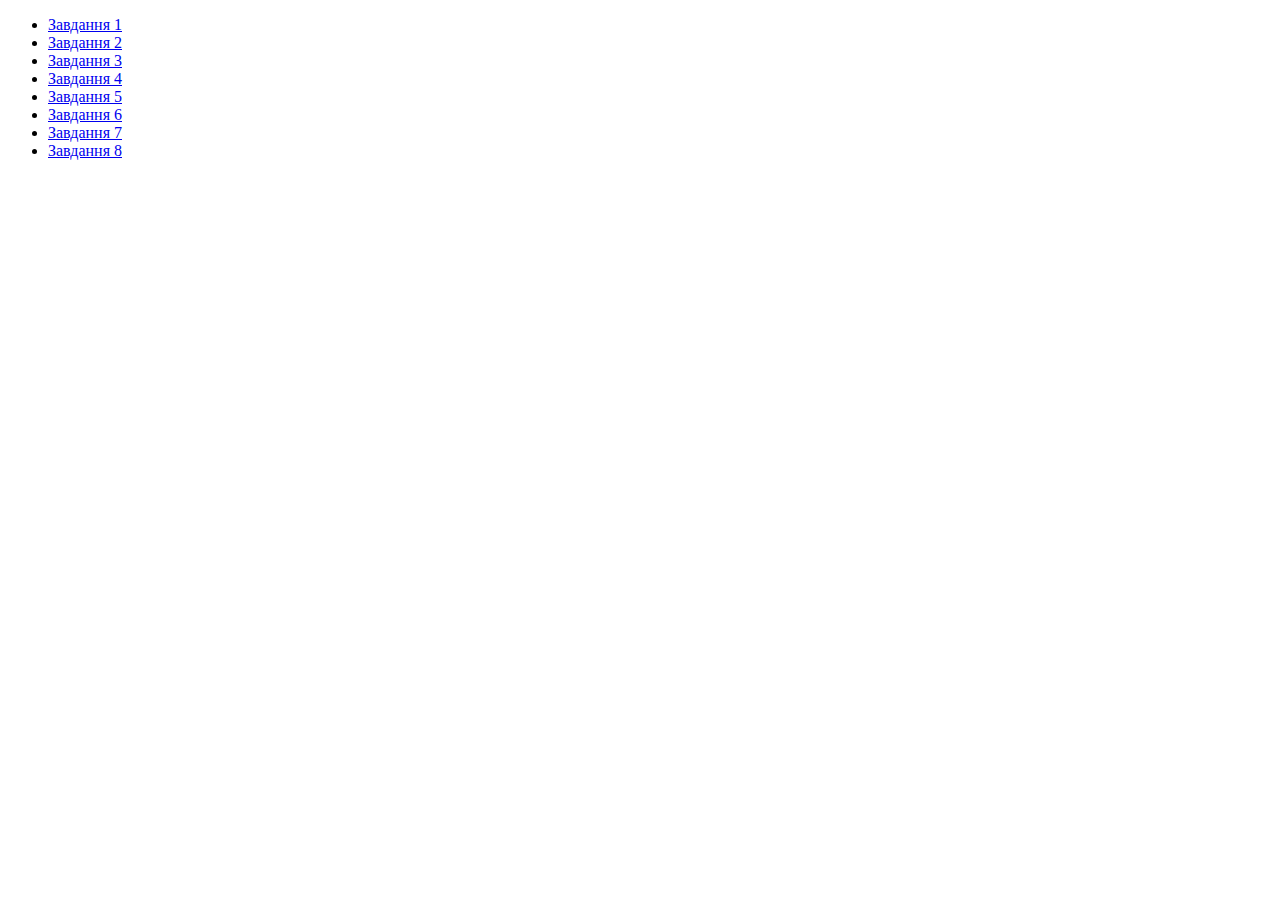
<file: index.html>
<!DOCTYPE html>

<html lang="en">

<head>
    <meta charset="UTF-8" />
    <meta name="viewport" content="width=device-width, initial-scale=1.0" />
    <meta http-equiv="X-UA-Compatible" content="ie=edge" />
    <title> ДЗ 7</title>
</head>

<body>
    <ul>
        <li class="item"><a href="./html/task-1.html" class="link"> Завдання 1</a></li>
        <li class="item"><a href="./html/task-2.html" class="link"> Завдання 2</a></li>
        <li class="item"><a href="./html/task-3.html" class="link"> Завдання 3</a></li>
        <li class="item"><a href="./html/task-4.html" class="link"> Завдання 4</a></li>
        <li class="item"><a href="./html/task-5.html" class="link"> Завдання 5</a></li>
        <li class="item"><a href="./html/task-6.html" class="link"> Завдання 6</a></li>
        <li class="item"><a href="./html/task-7.html" class="link"> Завдання 7</a></li>
        <li class="item"><a href="./html/task-8.html" class="link"> Завдання 8</a></li>
       

    </ul>

</body>

</html>
</file>
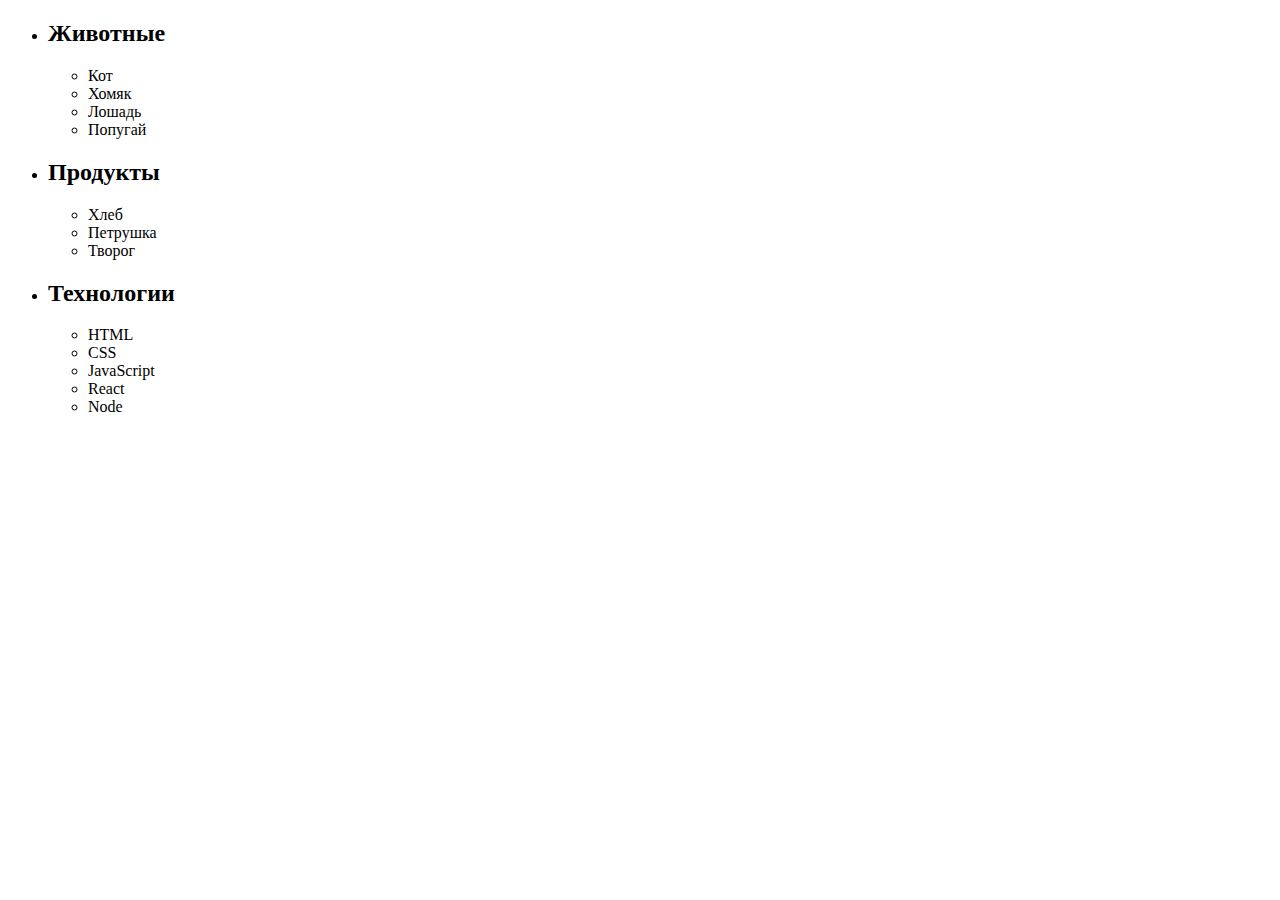
<file: html/task-1.html>
<!DOCTYPE html>
    <html lang="en">
    <head>
        <meta charset="UTF-8" />
        <meta name="viewport" content="width=device-width, initial-scale=1.0" />
        <meta http-equiv="X-UA-Compatible" content="ie=edge" />
        <title> Завдання 1 </title>
    </head>
    <body>
        <ul id="categories">
            <li class="item">
                <h2>Животные</h2>
        
                <ul>
                    <li>Кот</li>
                    <li>Хомяк</li>
                    <li>Лошадь</li>
                    <li>Попугай</li>
                </ul>
            </li>
            <li class="item">
                <h2>Продукты</h2>
        
                <ul>
                    <li>Хлеб</li>
                    <li>Петрушка</li>
                    <li>Творог</li>
                </ul>
            </li>
            <li class="item">
                <h2>Технологии</h2>
        
                <ul>
                    <li>HTML</li>
                    <li>CSS</li>
                    <li>JavaScript</li>
                    <li>React</li>
                    <li>Node</li>
                </ul>
            </li>
        </ul>
  
    <script src="../js/task-1.js" type="module"></script>
</body>

</html>
</file>
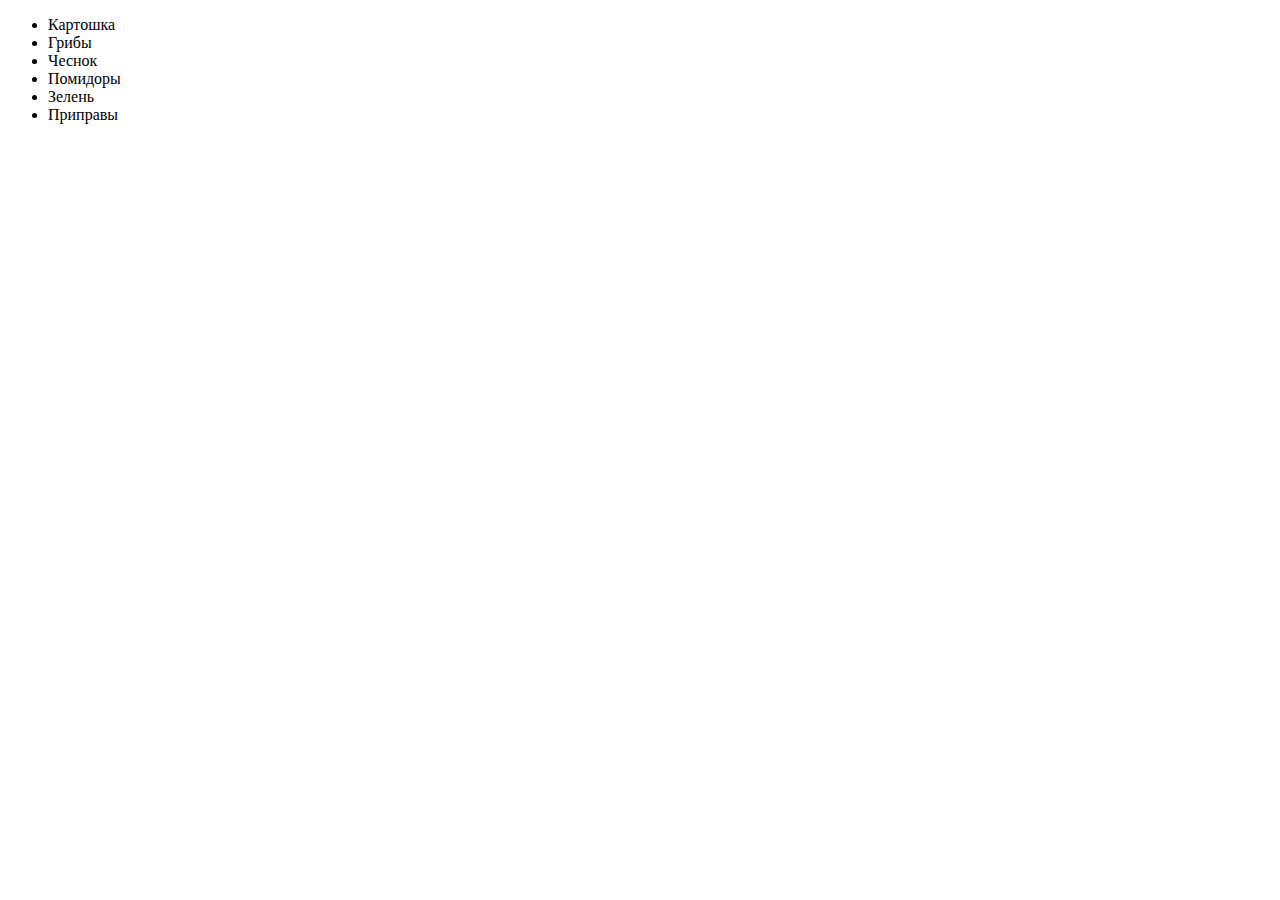
<file: html/task-2.html>
<!DOCTYPE html>
    <html lang="en">
    <head>
        <meta charset="UTF-8" />
        <meta name="viewport" content="width=device-width, initial-scale=1.0" />
        <meta http-equiv="X-UA-Compatible" content="ie=edge" />
        <title> Завдання 2</title>
    </head>
    <body>
            <ul id="ingredients"></ul>
        <script src="../js/task-2.js" type="module"></script>
    </body>
    
    

</html>
</file>
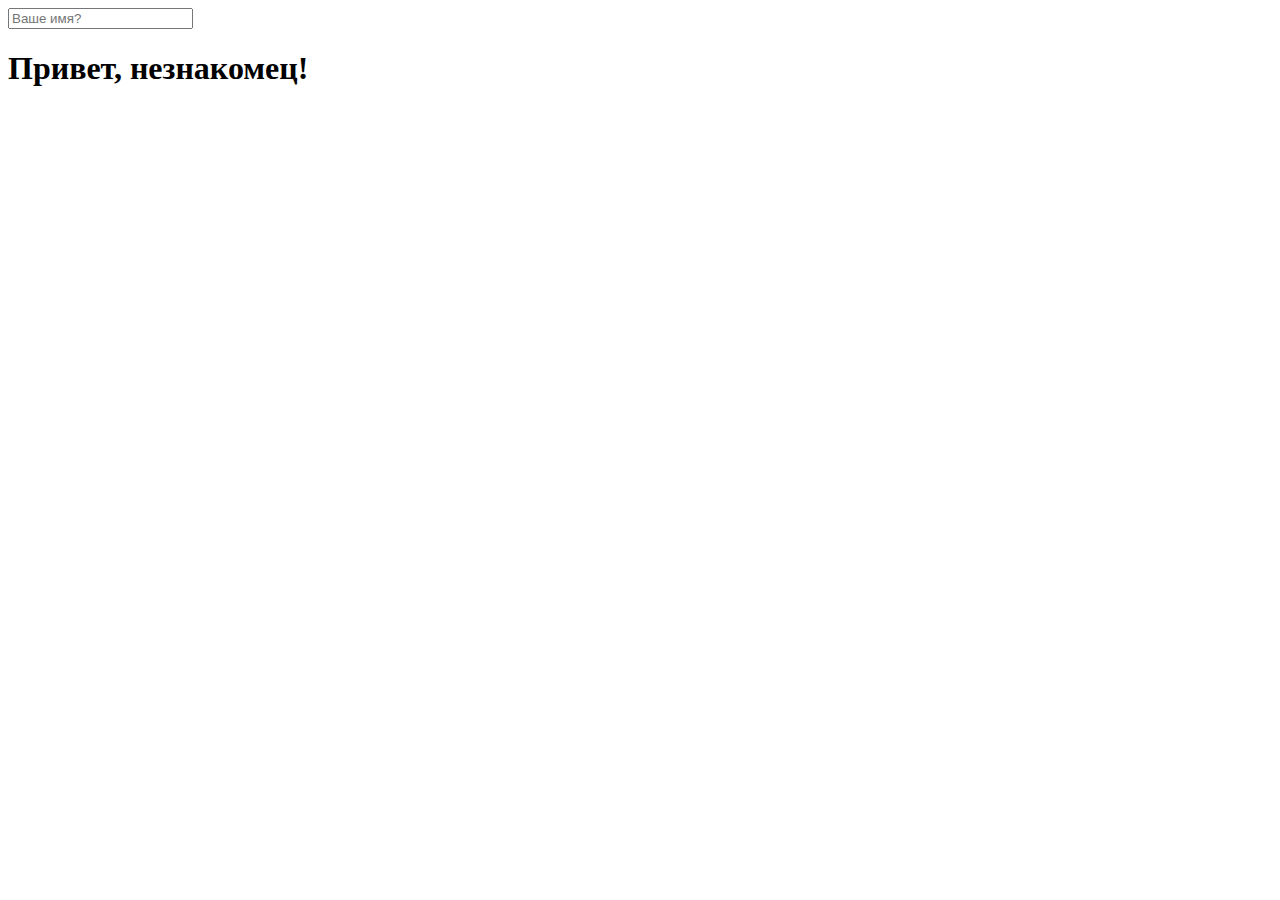
<file: html/task-5.html>
<!DOCTYPE html>
    <html lang="en">
    <head>
        <meta charset="UTF-8" />
        <meta name="viewport" content="width=device-width, initial-scale=1.0" />
        <meta http-equiv="X-UA-Compatible" content="ie=edge" />
        <title> Завдання 5</title>
    </head>
    <body>
        <input type="text" placeholder="Ваше имя?" id="name-input" />
        <h1>Привет, <span id="name-output">незнакомец</span>!</h1>

    <script src="../js/task-5.js" type="module"></script>
</body>

</html>
</file>
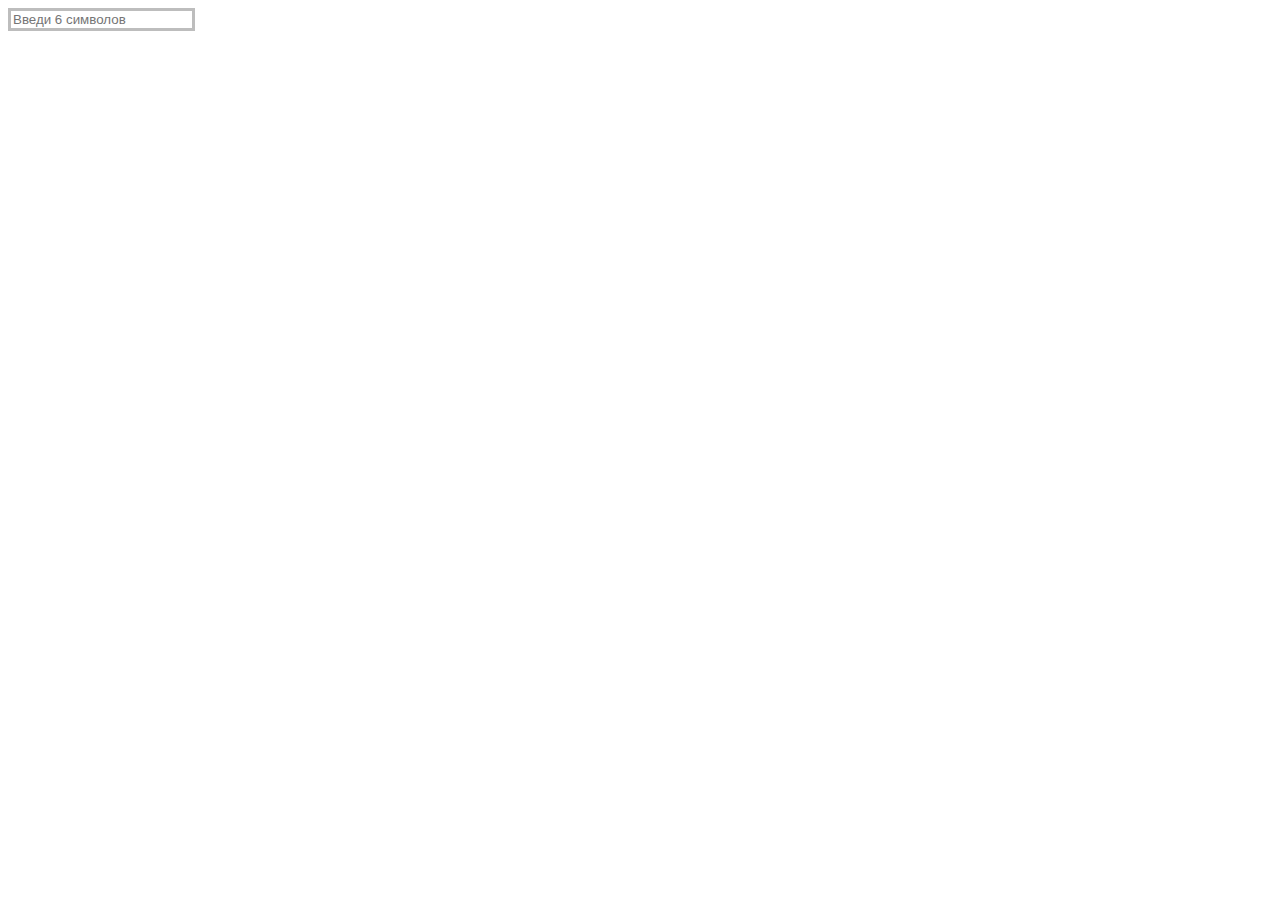
<file: html/task-6.html>
<!DOCTYPE html>
    <html lang="en">
    <head>
        <meta charset="UTF-8" />
        <meta name="viewport" content="width=device-width, initial-scale=1.0" />
        <meta http-equiv="X-UA-Compatible" content="ie=edge" />
        <title> Завдання 6</title>
        <link rel="stylesheet" href="../css/task-6.css" />
    </head>
    <body>
        <input type="text" id="validation-input" data-length="6" 
        placeholder="Введи 6 символов" />

    <script src="../js/task-6.js" type="module"></script>
</body>

</html>
</file>
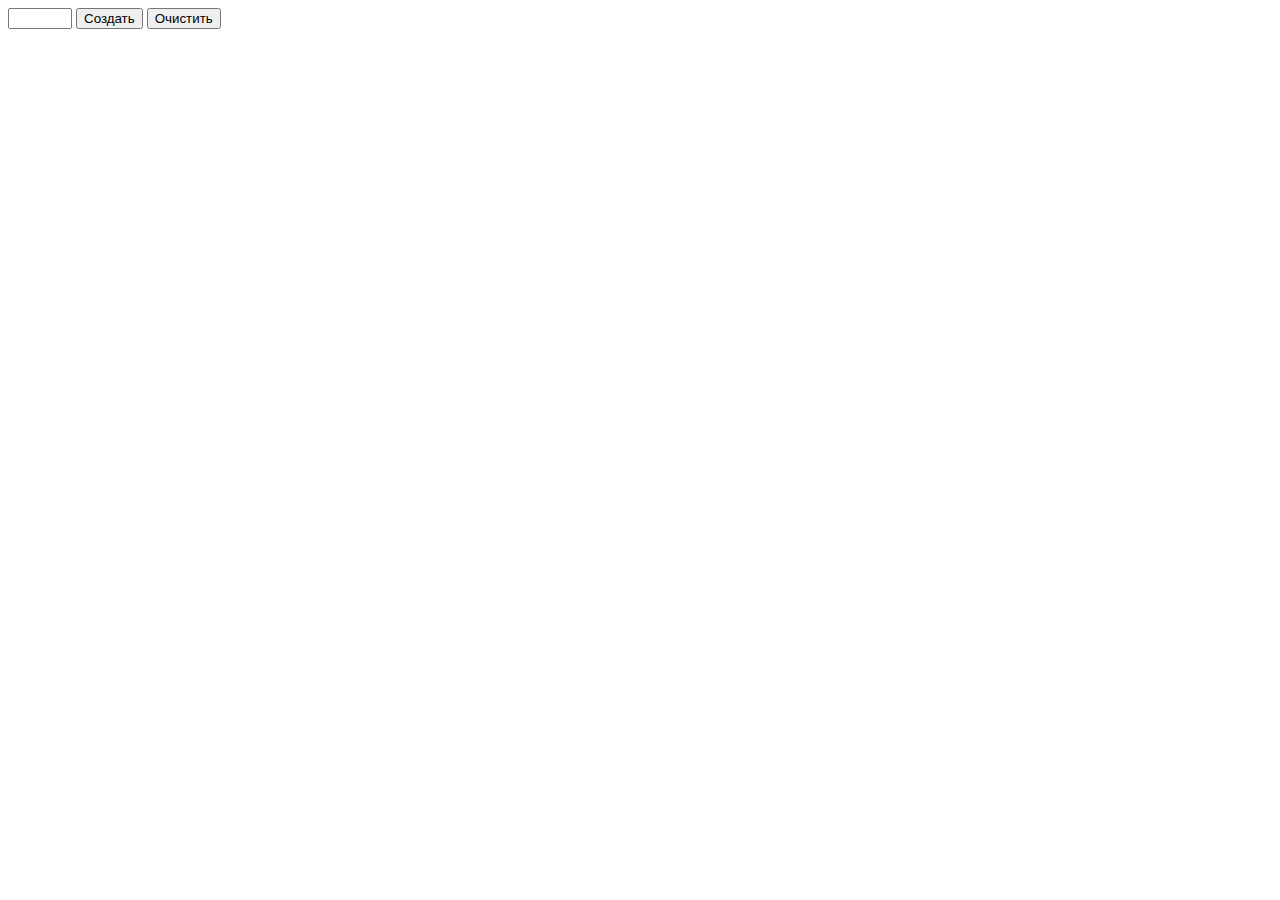
<file: html/task-8.html>
<!DOCTYPE html>
    <html lang="en">

    <head>
        <meta charset="UTF-8" />
        <meta name="viewport" content="width=device-width, initial-scale=1.0" />
        <meta http-equiv="X-UA-Compatible" content="ie=edge" />
        <title> Завдання 8</title>
        <link rel="stylesheet" href="../css/task-8.css" />
    </head>

    <body>
    <div id="controls">
        <input type="number" min="0" max="100" step="1" />
        <button type="button" data-action="render">Создать</button>
        <button type="button" data-action="destroy">Очистить</button>
    </div>
    
    <div id="boxes"></div>

    <script src="../js/task-8.js" type="module"></script>
</body>

</html>
</file>
<file: css/task-6.css>
#validation-input {
  border: 3px solid #bdbdbd;
}

#validation-input.valid {
  border-color: #4caf50;
}

#validation-input.invalid {
  border-color: #f44336;
}
</file>
<file: css/task-8.css>
#square {
  width: 30px;
  height: 30px;
}
</file>
